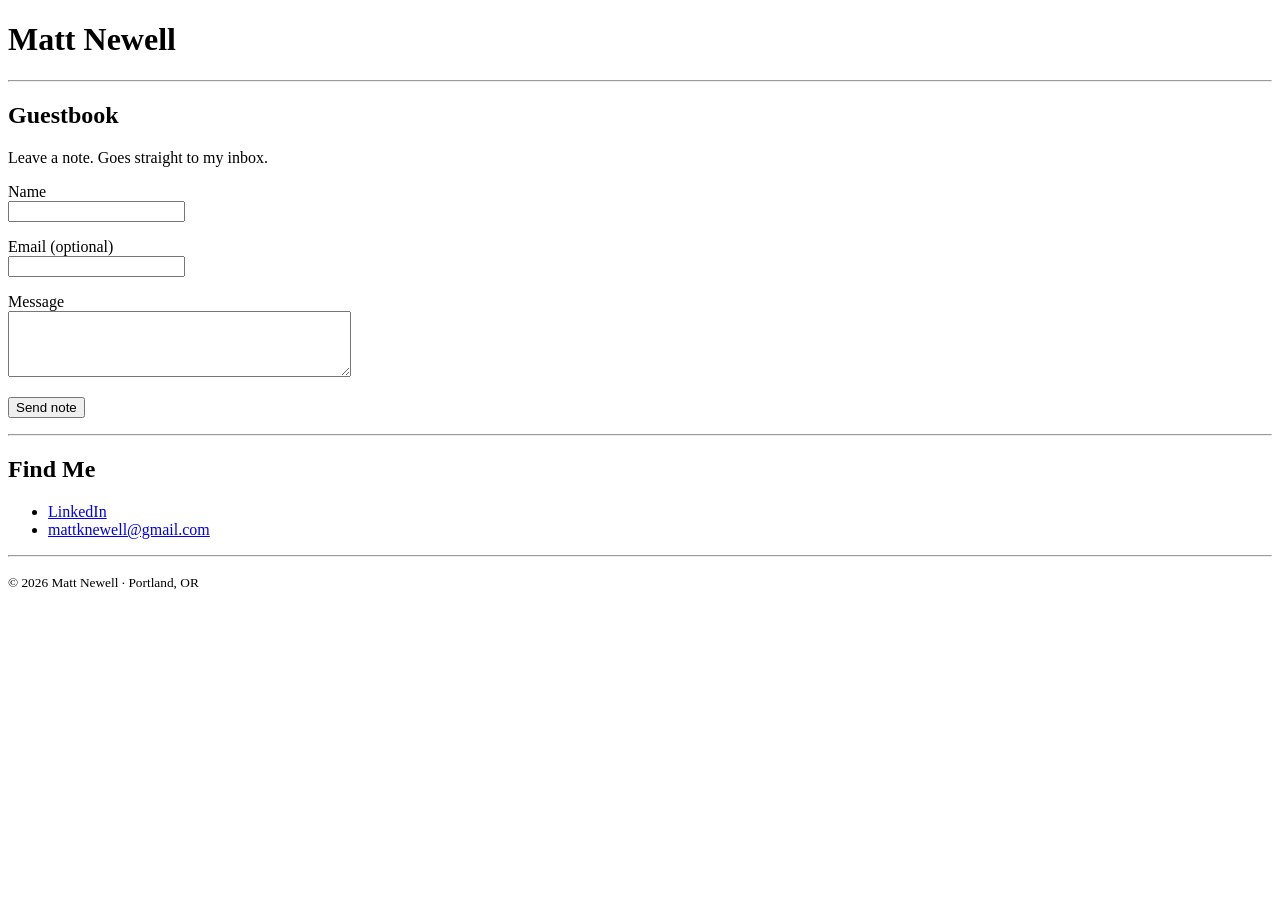
<file: index.html>
<!DOCTYPE html>
<html lang="en">
<head>
  <meta charset="UTF-8" />
  <meta name="viewport" content="width=device-width, initial-scale=1.0" />
  <title>Matt Newell</title>
  <script data-goatcounter="https://mattknewell.goatcounter.com/count" async src="//gc.zgo.at/count.js"></script>
</head>
<body>

<h1>Matt Newell</h1>

<hr>

<h2>Guestbook</h2>
<p>Leave a note. Goes straight to my inbox.</p>

<div id="success" style="display:none">
  <p>Got it — thanks for the note.</p>
</div>

<form id="guestbook">
  <p>
    <label for="name">Name</label><br>
    <input type="text" id="name" name="name" required>
  </p>
  <p>
    <label for="email">Email (optional)</label><br>
    <input type="email" id="email" name="email">
  </p>
  <p>
    <label for="message">Message</label><br>
    <textarea id="message" name="message" rows="4" cols="40" required></textarea>
  </p>
  <p>
    <button type="submit">Send note</button>
  </p>
</form>

<hr>

<h2>Find Me</h2>
<ul>
  <li><a href="https://www.linkedin.com/in/newellmatt/">LinkedIn</a></li>
  <li><a href="mailto:mattknewell@gmail.com">mattknewell@gmail.com</a></li>
</ul>

<hr>
<p><small>© 2026 Matt Newell · Portland, OR</small></p>

<script>
  var form = document.getElementById('guestbook');
  var success = document.getElementById('success');

  form.addEventListener('submit', function(e) {
    e.preventDefault();
    var data = new FormData(form);
    fetch('https://formspree.io/f/xykqwdrn', {
      method: 'POST',
      body: data,
      headers: { 'Accept': 'application/json' }
    }).then(function(res) {
      if (res.ok) {
        form.style.display = 'none';
        success.style.display = 'block';
      }
    });
  });
</script>

</body>
</html>
</file>
